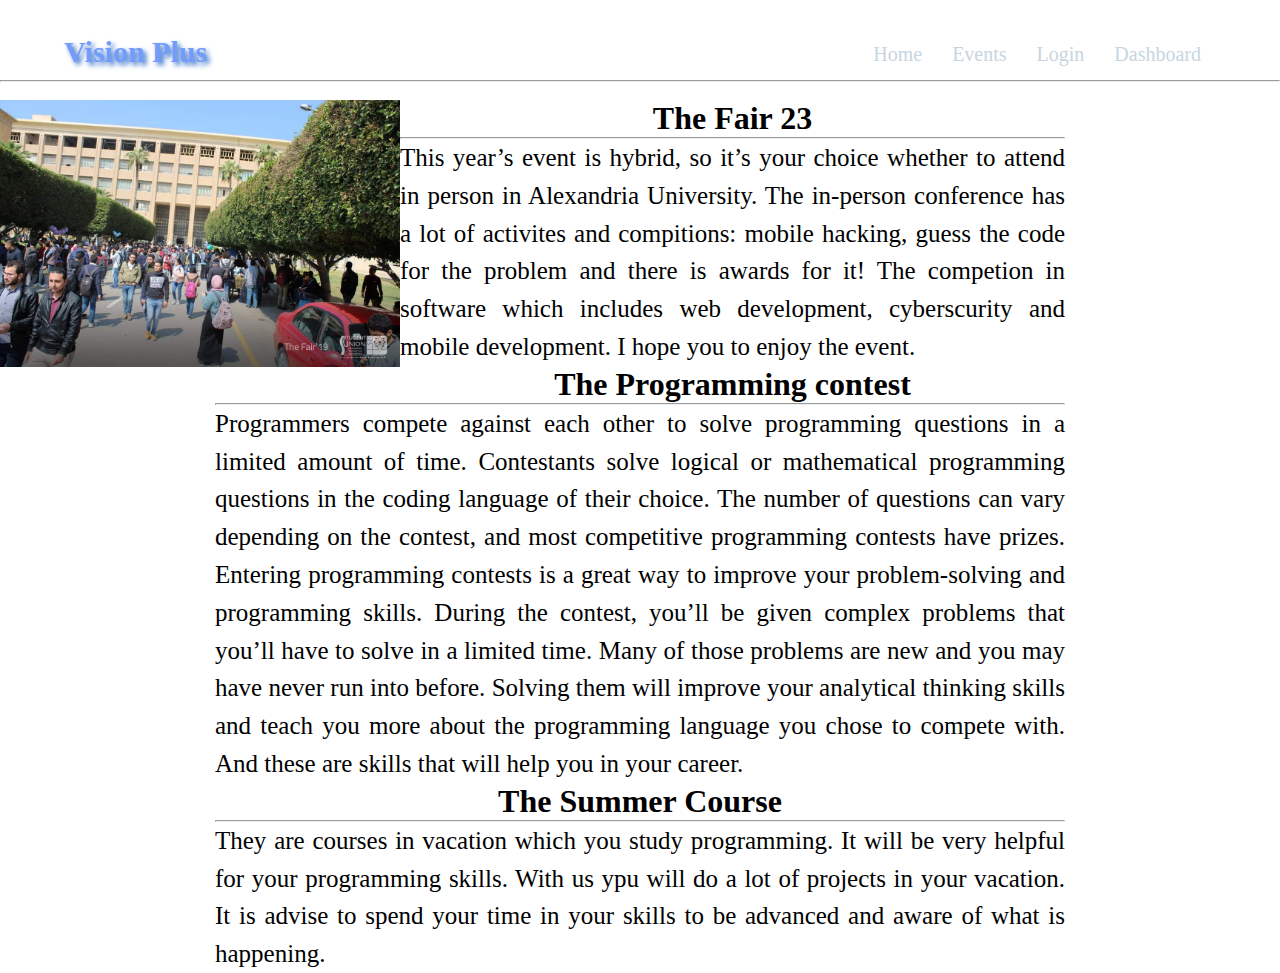
<file: pages/event.html>
<!DOCTYPE html>
<html>

<head>
    <meta charset='utf-8'>
    <meta http-equiv='X-UA-Compatible' content='IE=edge'>
    <meta name='viewport' content='width=device-width, initial-scale=1'>
    <meta name='description' content='Description of the upcoming events from vision team.'>
    
    <title>Events page</title>
    
    <link rel="stylesheet" type="text/css" href="../styles/event.css">
    <link rel="stylesheet" type="text/css" href="../styles/navbar.css">
    <script src="../scripts/navbar.js"></script>
</head>

<body>
    <aside>
        <img
        src="../images/event.jpg"
        alt="The fair image"
        align="left"
        />
    </aside>
    
    <article>
        <h1>The Fair 23</h1>
        <hr />
        
        <p>
            This year’s event is hybrid, so it’s your choice whether to attend in
            person in Alexandria University. The in-person conference has a lot of
            activites and compitions: mobile hacking, guess the code for the problem
            and there is awards for it! The competion in software which includes
            web development, cyberscurity and mobile development. I hope you to enjoy the
            event.
        </p>
    </article>
    
    <article>
        <h1>The Programming contest</h1>
        <hr />
        
        <p>
            Programmers compete against each other to solve programming questions
            in a limited amount of time. Contestants solve logical or
            mathematical programming questions in the coding language of their
            choice. The number of questions can vary depending on the contest,
            and most competitive programming contests have prizes. Entering
            programming contests is a great way to improve your problem-solving
            and programming skills. During the contest, you’ll be given complex
            problems that you’ll have to solve in a limited time. Many of those
            problems are new and you may have never run into before. Solving
            them will improve your analytical thinking skills and teach you
            more about the programming language you chose to compete with.
            And these are skills that will help you in your career.
        </p>
        
    </article>
    
    <article>
        <h1>The Summer Course</h1>
        <hr />
        
        <p>
            They are courses in vacation which you study programming. It will be
            very helpful for your programming skills. With us ypu will do a lot of
            projects in your vacation. It is advise to spend your time in your
            skills to be advanced and aware of what is happening.
        </p>
        
    </article>
</body>

</html>
</file>
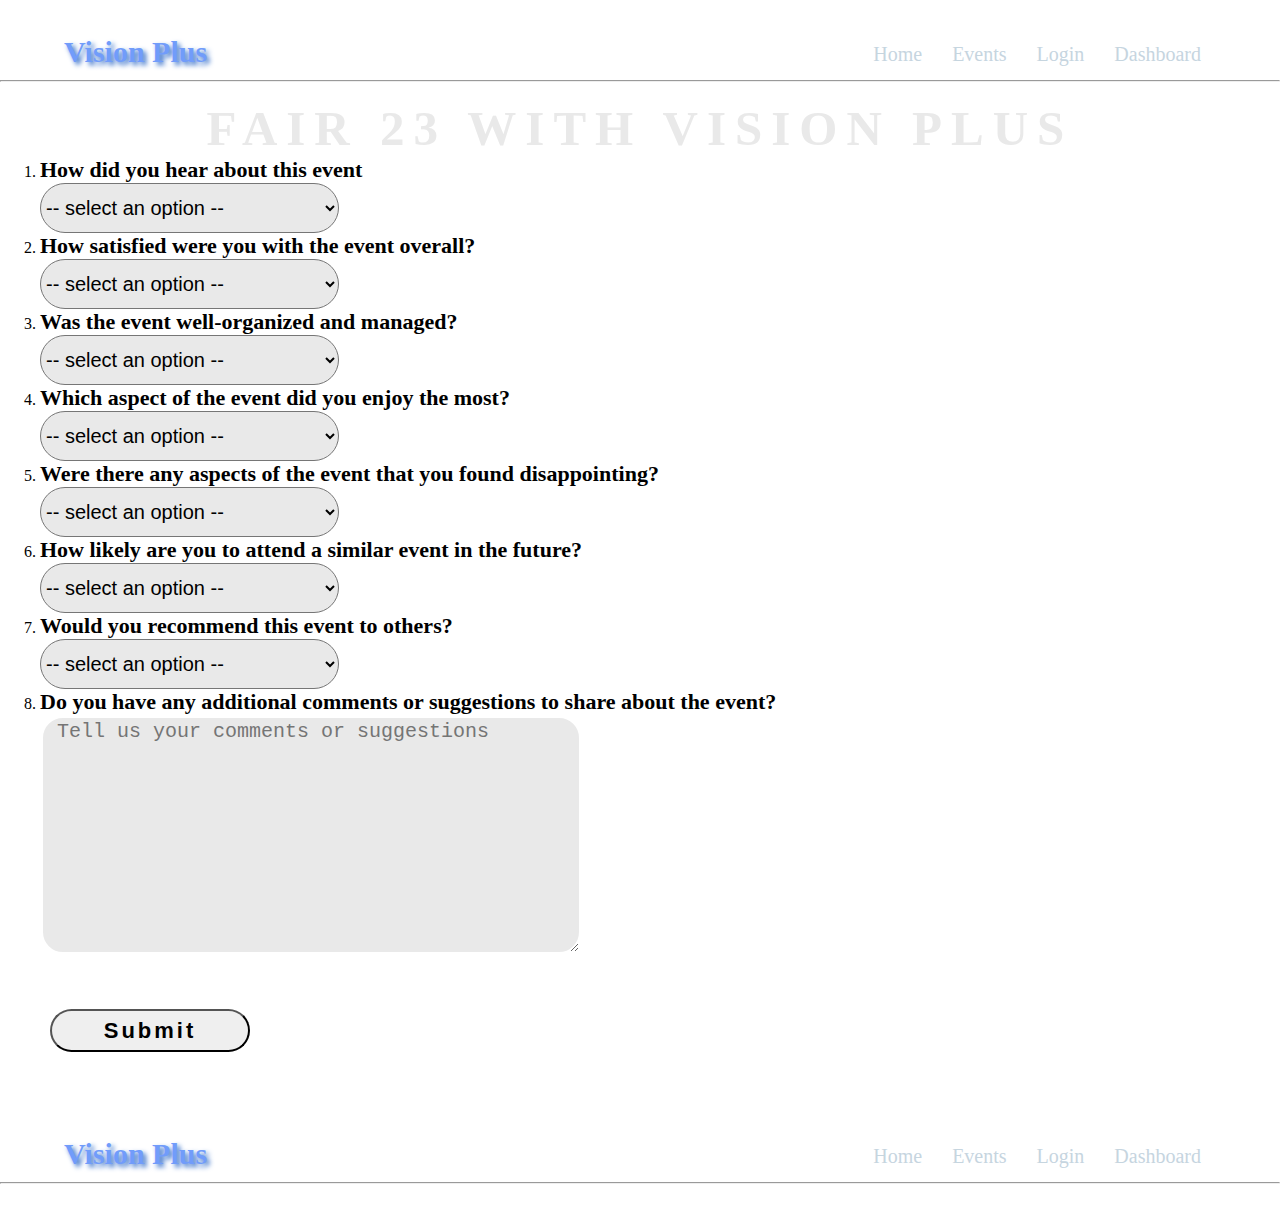
<file: pages/first_form.html>
<!DOCTYPE html>
<html>
    <head>
       <link rel="stylesheet" href="../styles/first_form_style.css">
       <link rel="stylesheet" href="../styles/navbar.css">
       <script src="../scripts/navbar.js"></script>
       <!-- <link rel="shortcut icon" href="img/vision.jpeg"> -->
       <title>Vision Plus</title>
    </head>

    <body>
        <p class="custom_head">Fair 23 with Vision Plus</p>
        <form action="">
            <div>
                <ol>
                    <p>
                        <li>
                            <label for="Answer1"><h>How did you hear about this event</h></label><br>
                            <select name="Answer1" id="Answer1" required>
                                <option style="display:none" value="">-- select an option --</option>
                                <option value="answer11">Online advertisement</option>
                                <option value="answer12">Social media</option>
                                <option value="answer13">Word of mouth</option>
                                <option value="answer14">Other (please specify)</option>
                            </select>
                        </li>
                    </p>

                    <p>
                        <li>    
                            <label for="Answer2"><h>How satisfied were you with the event overall?</h></label><br>
                            <select name="Answer2" id="Answer2" required>
                                <option style="display:none" value="">-- select an option --</option>
                                <option value="answer21">Very satisfied</option>
                                <option value="answer22">Satisfied</option>
                                <option value="answer23">Neutral</option>
                                <option value="answer24">Dissatisfied</option>
                                <option value="answer25">Very dissatisfied</option>
                            </select>
                        </li>
                    </p>

                    <p>
                        <li>    
                            <label for="Answer3"><h>Was the event well-organized and managed?</h></label><br>
                            <select name="Answer3" id="Answer3" required>
                                <option style="display:none" value="">-- select an option --</option>
                                <option value="answer31">Yes it was</option>
                                <option value="answer32">No it wasn't</option>
                            </select>
                        </li>
                    </p>

                    <p>
                        <li>    
                            <label for="Answer4"><h>Which aspect of the event did you enjoy the most?</h></label><br>
                            <select name="Answer4" id="Answer4" required>
                                <option style="display:none" value="">-- select an option --</option>
                                <option value="answer41">Keynote speakers / presentations</option>
                                <option value="answer42">Networking opportunities</option>
                                <option value="answer43">Activities and games</option>
                                <option value="answer44">Other (please specify)</option>
                            </select>
                        </li>
                    </p>

                    <p>
                        <li>    
                            <label for="Answer5"><h>Were there any aspects of the event that you found disappointing?</h></label><br>
                            <select name="Answer5" id="Answer5" required>
                                <option style="display:none" value="">-- select an option --</option>
                                <option value="answer51">No, everything was great</option>
                                <option value="answer52">Yes, and I'd like to provide feedback (please specify)</option>
                            </select>
                        </li>
                    </p>

                    <p>
                        <li>    
                            <label for="Answer6"><h>How likely are you to attend a similar event in the future?</h></label><br>
                            <select name="Answer6" id="Answer6" required>
                                <option style="display:none" value="">-- select an option --</option>
                                <option value="answer61">Very likely</option>
                                <option value="answer62">likely</option>
                                <option value="answer63">Neutral</option>
                                <option value="answer64">Unlikely</option>
                                <option value="answer65">Very unlikely</option>
                            </select>
                        </li>
                    </p>

                    <p>
                        <li>    
                            <label for="Answer7"><h>Would you recommend this event to others?</h></label><br>
                            <select name="Answer7" id="Answer7" required>
                                <option style="display:none" value="">-- select an option --</option>
                                <option value="answer71">Yes, I would highly recommend it</option>
                                <option value="answer72">Yes, I would recommend it</option>
                                <option value="answer73">No, I wouldn't recommend it</option>
                            </select>
                        </li>
                    </p>

                    <p>
                        <li>
                            <label for="Answer8"><h>Do you have any additional comments or suggestions to share about the 
                                event?</h></label><br>
                            <textarea name="Answer8" id="Answer8" cols="43" rows="10" placeholder=" Tell us your comments or suggestions " ></textarea>
                        </li>
                    </p> 
                </ol>
                <p>
                    <input class="submit" type="submit" value="Submit"/>
                </p>   
            </div>
        </form> 
        <script src="../scripts/navbar.js"></script>   
    </body>
</html>
</file>
<file: styles/event.css>
h1 {
    text-align: center;
}

h2 {
    text-align: left;
}

img {
    max-width: 400px;
}

p {
    text-align: justify;
    font-size: 25px;
    font-family: Georgia, 'Times New Roman', Times, serif;
    line-height: 1cm;
}

article {
    max-width: 850px;
    max-height: 550px;
    margin: 0 auto;
    text-align: center;
    position: relative;
}
</file>
<file: styles/navbar.css>
*{
    padding: 50;
    margin: 0;
    box-sizing: border-box;
  }
nav {
    width: 100%;
    height: 80px;
    display: flex;
    justify-content: space-between;
    padding: 35px 5%;
  }
  nav .logo{
    font-size: 30px;
    font-weight: 700;
    text-shadow :3px 3px 5px #326cc7;
    color:#719cfa;
  }
  nav ul{
    display: flex;
    list-style: none;
  }
  nav ul li{
    padding: 8px 15px;
    border-radius: 10px;
    transition: 0.2s ease-in;
  }
  nav ul li a{
    color: #c6d5df;
    font-size: 20px;
    font-weight: 500;
    text-decoration: none;
  }
  nav .navLinks button{
    padding: 2px 20px;
    border-radius: 10px;
    color:#325da3;
    font-size: 16px;
    border-style: none;
    font-weight: 700;
    margin-left: 10px;
    background-color: #c6d5df;
  }
  nav ul li:hover{
    background-color: #1352b8;
  }
  nav .menubtn{
    font-size: 30px;
    font-weight: bolder;
    cursor: pointer;
    display: none;

}
/* responsive navbar css */
.sideNav{
    height: 100%;
    position: fixed;
    top: 0;
    right: 0%;
    background-color: rgb(44, 1, 197);
    overflow-x: hidden;
    transition: 0.3s ease-in;
    padding-top: 60px;
    display: none;
  }
   
  .sideNav a{
    padding: 8px 8px 8px 40px;
    display: block;
    font-size: 25px;
    font-weight: 500;
    color: #d1d1d1;
    transition: 0.3s;
    text-decoration: none;
  }
  .sideNav a button {
    padding: 10px 20px;
    border-radius: 10px;
    color: blue;
    font-size: 16px;
    border-style: none;
    font-weight: 700;
  }
  .sideNav a:hover{
    color: white;
  }
  .sideNav .closeBtn{
    position: absolute;
    top: 10px;
    right: 25px;
    font-size: 20px;
    margin-left: 50px;
  }
  @media screen and (max-width: 600px) {
    nav .menubtn{
      display: flex;
    }
    nav .navLinks{
      display: none;
    }
    .sideNav {
      display: block !important;
    }
  }
   
  
   
  .row{
    display: flex;
    justify-content: space-between;
    align-items: center;
    margin: 2% 5%;
  }
  .row .column1 {
    padding-right: 50px;
  }
  .column1 h1 {
    font-size: 35px;
    margin-bottom : 10px;
    text-shadow :2px 3px 5px #1e55ad;
    color:#639cc2;
    text-decoration: 3px underline;
  }
  .column1 p {
    font-size: 25px;
    margin-bottom: 1px;
    text-shadow:3px 5px 5px #3142a1;
    color:#a9a8f1;
  }
  .column1 button {
    width: 150px;
    padding: 12px 20px;
    border-radius: 20px;
    border-style: none;
    position: relative;
    left: 90%;
    color: #325da3;
    font-size: 17px;
    font-weight: 600;
    background-color: #c6d5df;
  }
  /* Header content responsive */
  @media screen and (max-width: 980px) {
    .column2 img {
      width: 350px;
    }
    .column1 h1 {
      font-size: 40px;
    }
    .column1 p{
      font-size: 17px;
    }
    .row {
      margin-top: 80px;
    }
  }
   
  @media screen and (max-width: 600px) {
   
    .column1 h1 {
      font-size: 35px;
    }
    .row {
      flex-direction: column;
   
    }
    .row .column1 {
      padding: 30px;
    }
  }
</file>
<file: styles/first_form_style.css>
h{
    /* color: #e9e9e9; */
    font-weight:bold;
    font-size: 22px;
    /* background-color: black;
    border-radius: 23px; */
}
h::selection{
    background-color:#4b4b4b ;
}
/* body{
    background-image: url(img/vision.jpeg);
    background-repeat: no-repeat;
    background-size: cover;
} */
.custom_head{
    text-align: center;
    font-size: 49px;
    letter-spacing: 9px;
    font-weight: bold;
    text-transform: uppercase;
    color: #e9e9e9;
}
/* div{
    background-color: antiquewhite;
    padding: 20px;
    font-size: 22px;
    border: 3px solid #e9e9e9;
    margin: 49px;
    color: #e9e9e9;
} */
select{
    width: 299px;
    height: 50px;
    padding: 1px;
    font-size: 20px;
    background-color: #e9e9e9; 
    border-radius: 33px;
}
select:focus{
    border: 3px dashed #4b4b4b;
    outline: none;
}
textarea{
    font-size: 20px;
    background-color: #e9e9e9;
    border-radius: 23px;
    border: 3px solid white;
}
textarea:focus{
    border: 6px dashed #4b4b4b;
    outline: none;
}
.submit {
    width: 200px;
    height: 43px;
    font-size: 22px;
    align-self: center;
    letter-spacing: 3px;
    font-weight: bold;
    border-radius: 33px;
    margin: 50px;
}
</file>
